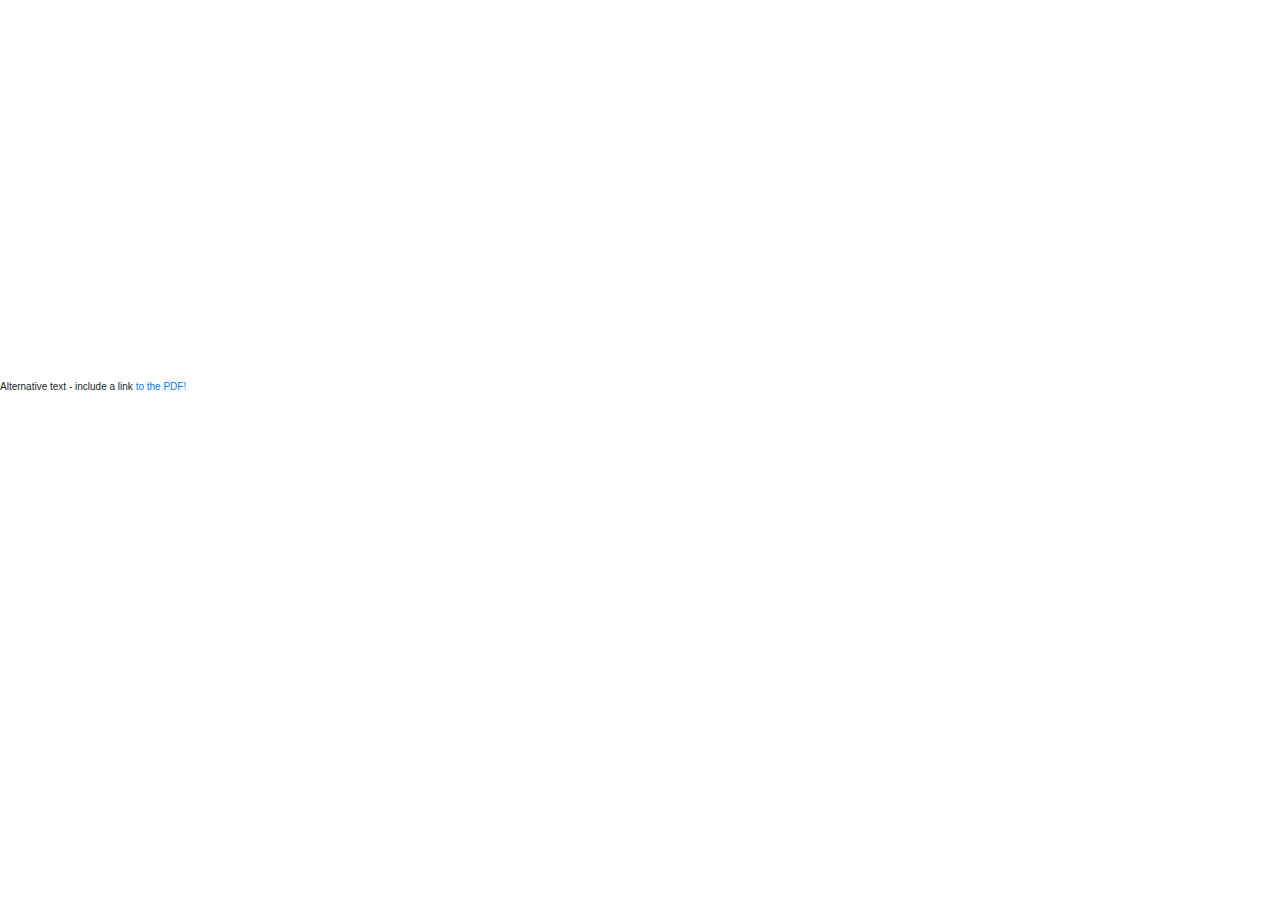
<file: program.html>
<!DOCTYPE html>
<html lang="en">
<head>
    <meta charset="UTF-8">
    <meta name="viewport" content="width=device-width, initial-scale=1.0">
    <meta http-equiv="X-UA-Compatible" content="ie=edge">
    <link rel="stylesheet" href="https://maxcdn.bootstrapcdn.com/bootstrap/3.4.0/css/bootstrap.min.css">
    <script src="https://ajax.googleapis.com/ajax/libs/jquery/3.4.1/jquery.min.js"></script>
    <script src="https://maxcdn.bootstrapcdn.com/bootstrap/3.4.0/js/bootstrap.min.js"></script>
    <link rel="stylesheet" href="style.css">
    <link rel="stylesheet" href="https://stackpath.bootstrapcdn.com/bootstrap/4.3.1/css/bootstrap.min.css"
      integrity="sha384-ggOyR0iXCbMQv3Xipma34MD+dH/1fQ784/j6cY/iJTQUOhcWr7x9JvoRxT2MZw1T" crossorigin="anonymous">
   
    <title>Robotics SDOC Program</title>

</head>
<body>
    
  <embed src= "https://drive.google.com/file/d/1dkAfJBhKKoPBsA1JisMc0W89k6ZnIypF/view?usp=sharing" width= "500" height= "375">

  <object data="myfile.pdf" type="application/pdf" width="100%" height="100%">
    <p>Alternative text - include a link <a href="https://drive.google.com/file/d/1dkAfJBhKKoPBsA1JisMc0W89k6ZnIypF/view?usp=sharing">to the PDF!</a></p>
  </object>
</body>
</html>
</file>
<file: style.css>
.carousel-inner > .item > img,
.carousel-inner > .item > a > img {
  width: 80%;
  margin: auto;
  height: 400px;
}

.carouselslide {
 background: black; 
 width: auto;
}

.facebook{
  border-radius: 20px;
}


.carousel-caption {
    font-weight: 30px;
    font-size: auto;
    font-weight: bold;
    float: left;
    width: 70%;
    align-self: center;
}

body {
  background-color: #BFBFBF;
}

.container {
  background-color: #BFBFBF;
  margin: auto;
  font-size: 30px;
  padding: 30px;

}


.navbar-brand {
  text-align: auto;
  color: #D9A23D;
}

footer{
  background-color: #D9A23D;
  padding: 10px;
  font-size: 12px;
  
}

.control {
  width: 10px;

}

#demo {
  animation:blinkingText 1.0s infinite;
}
@keyframes blinkingText{
  0%{     color:red ;    }
  49%{    color: transparent; }
  50%{    color: transparent; }
  99%{    color:transparent;  }
  100%{   color:red;    }
}

// Extra small devices (portrait phones, less than 576px)
@media (max-width: 575.98px) { 





}


// Small devices (landscape phones, 576px and up)
@media (min-width: 576px) and (max-width: 767.98px) {
  
.carousel-inner > .item > img,
.carousel-inner > .item > a > img {
  width: 100px;
  font-size: 10px;
  height: 30%;

}

.carousel-caption {
    font-weight: 12px;
    font-size: 12x;
    font-style: none;
    text-align: center;
}

.item.active {
  widows: 70%;
  font-size: 12px;
}


  

// Medium devices (tablets, 768px and up)
@media (min-width: 768px) and (max-width: 991.98px) { ... }

// Large devices (desktops, 992px and up)
@media (min-width: 992px) and (max-width: 1199.98px) { ... }

// Extra large devices (large desktops, 1200px and up)
@media (min-width: 1200px) { ... }
</file>
